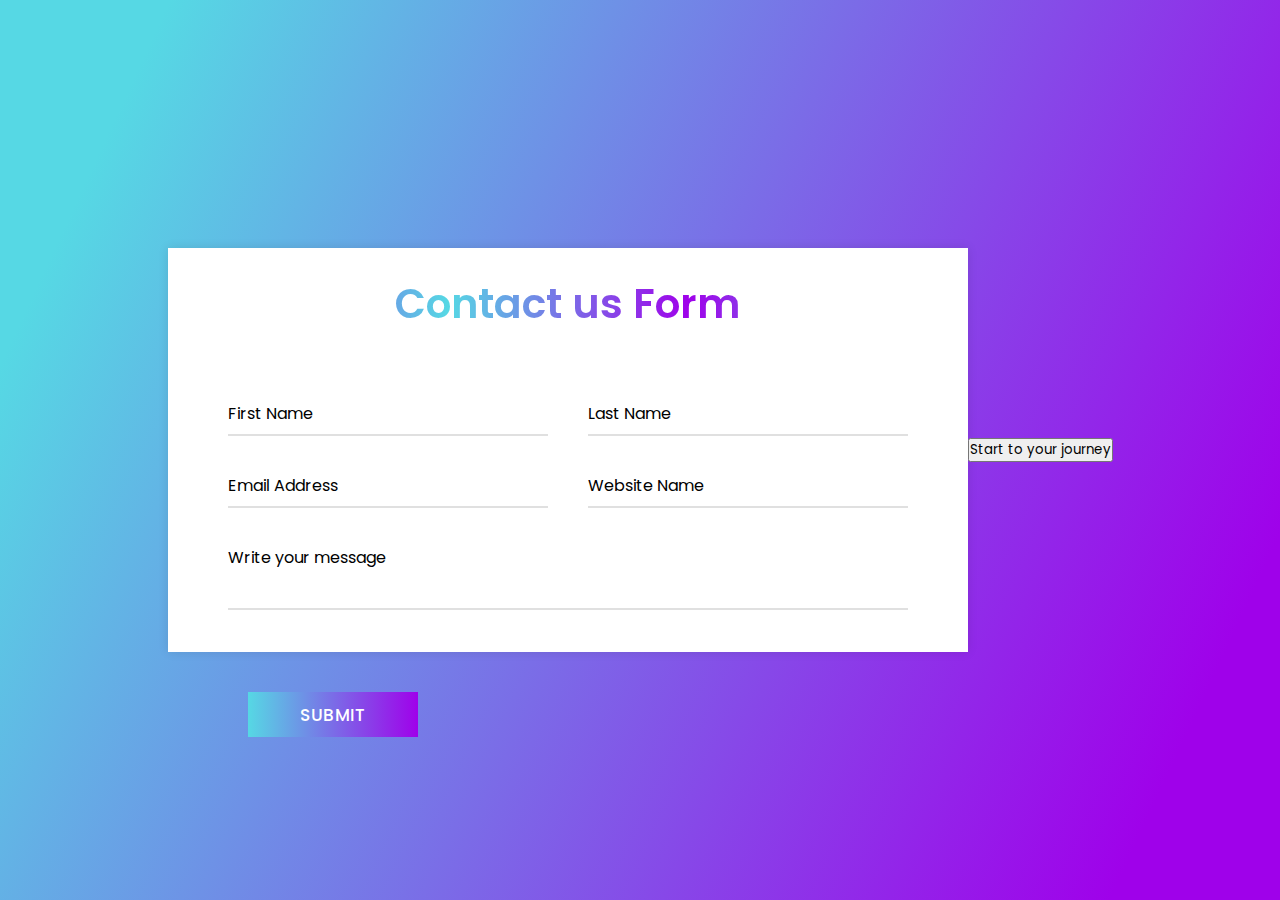
<file: index.html>
<!DOCTYPE html>
<html lang="en">
<head>
    <meta charset="UTF-8">
    <meta name="viewport" content="width=device-width, initial-scale=1.0">
    <title>Contact Us Form</title>
    <link rel="stylesheet" href="styles.css">
</head>
<body>
    <div class="container">
        <div class="text">
            Contact us Form
        </div>
        <form action="#">
            <div class="form-row">
                <div class="input-data">
                    <input type="text" required>
                    <div class="underline"></div>
                    <label for="">First Name</label>
                </div>
                <div class="input-data">
                    <input type="text" required>
                    <div class="underline"></div>
                    <label for="">Last Name</label>
                </div>
            </div>
            <div class="form-row">
                <div class="input-data">
                    <input type="text" required>
                    <div class="underline"></div>
                    <label for="">Email Address</label>
                </div>
                <div class="input-data">
                    <input type="text" required>
                    <div class="underline"></div>
                    <label for="">Website Name</label>
                </div>
            </div>
            <div class="form-row">
                <div class="input-data textarea">
                    <textarea rows="8" cols="80" required></textarea>
                    <br />
                    <div class="underline"></div>
                    <label for="">Write your message</label>
                    <br />
                    <div class="form-row submit-btn">
                        <div class="input-data">
                            <div class="inner"></div>
                            <input type="submit" value="submit">
                        </div>
                    </div>
                </div>
            </div>
        </form>
    </div>
    
    <!-- Button to open the popup form -->
    <button id="openSurveyBtn">Start to your journey</button>

    <!-- Popup form -->
    <div id="surveyPopup" class="popup">
        <div class="popup-content">
            <span class="close">&times;</span>
            <h2>Hair Care</h2>
            <form>
                <label for="question1">Question 1:</label>
                <input type="text" id="question1" name="question1" required><br><br>

                <label for="question2">Question 2:</label>
                <input type="text" id="question2" name="question2" required><br><br>

                <label for="question3">Question 3:</label>
                <textarea id="question3" name="question3" rows="4" cols="50" required></textarea><br><br>

                <input type="submit" value="Submit">
            </form>
        </div>
    </div>

    <script src="script.js"></script>
</body>
</html>
</file>
<file: styles.css>
@import url('https://fonts.googleapis.com/css?family=Poppins:400,500,600,700&display=swap');
*{
  margin: 0;
  padding: 0;
  outline: none;
  box-sizing: border-box;
  font-family: 'Poppins', sans-serif;
}
body{
  display: flex;
  align-items: center;
  justify-content: center;
  min-height: 100vh;
  padding: 10px;
  font-family: 'Poppins', sans-serif;
  background: linear-gradient(115deg, #56d8e4 10%, #9f01ea 90%);
}
.container{
  max-width: 800px;
  background: #fff;
  width: 800px;
  padding: 25px 40px 10px 40px;
  box-shadow: 0px 0px 10px rgba(0,0,0,0.1);
}
.container .text{
  text-align: center;
  font-size: 41px;
  font-weight: 600;
  font-family: 'Poppins', sans-serif;
  background: -webkit-linear-gradient(right, #56d8e4, #9f01ea, #56d8e4, #9f01ea);
  -webkit-background-clip: text;
  -webkit-text-fill-color: transparent;
}
.container form{
  padding: 30px 0 0 0;
}
.container form .form-row{
  display: flex;
  margin: 32px 0;
}
form .form-row .input-data{
  width: 100%;
  height: 40px;
  margin: 0 20px;
  position: relative;
}
form .form-row .textarea{
  height: 70px;
}
.input-data input,
.textarea textarea{
  display: block;
  width: 100%;
  height: 100%;
  border: none;
  font-size: 17px;
  border-bottom: 2px solid rgba(0,0,0, 0.12);
}
.input-data input:focus ~ label, .textarea textarea:focus ~ label,
.input-data input:valid ~ label, .textarea textarea:valid ~ label{
  transform: translateY(-20px);
  font-size: 14px;
  color: #3498db;
}
.textarea textarea{
  resize: none;
  padding-top: 10px;
}
.input-data label{
  position: absolute;
  pointer-events: none;
  bottom: 10px;
  font-size: 16px;
  transition: all 0.3s ease;
}
.textarea label{
  width: 100%;
  bottom: 40px;
  background: #fff;
}
.input-data .underline{
  position: absolute;
  bottom: 0;
  height: 2px;
  width: 100%;
}
.input-data .underline:before{
  position: absolute;
  content: "";
  height: 2px;
  width: 100%;
  background: #3498db;
  transform: scaleX(0);
  transform-origin: center;
  transition: transform 0.3s ease;
}
.input-data input:focus ~ .underline:before,
.input-data input:valid ~ .underline:before,
.textarea textarea:focus ~ .underline:before,
.textarea textarea:valid ~ .underline:before{
  transform: scale(1);
}
.submit-btn .input-data{
  overflow: hidden;
  height: 45px!important;
  width: 25%!important;
}
.submit-btn .input-data .inner{
  height: 100%;
  width: 300%;
  position: absolute;
  left: -100%;
  background: -webkit-linear-gradient(right, #56d8e4, #9f01ea, #56d8e4, #9f01ea);
  transition: all 0.4s;
}
.submit-btn .input-data:hover .inner{
  left: 0;
}
.submit-btn .input-data input{
  background: none;
  border: none;
  color: #fff;
  font-size: 17px;
  font-weight: 500;
  text-transform: uppercase;
  letter-spacing: 1px;
  cursor: pointer;
  position: relative;
  z-index: 2;
}
@media (max-width: 700px) {
  .container .text{
    font-size: 30px;
  }
  .container form{
    padding: 10px 0 0 0;
  }
  .container form .form-row{
    display: block;
  }
  form .form-row .input-data{
    margin: 35px 0!important;
  }
  .submit-btn .input-data{
    width: 40%!important;
  }
}

/* Styles for the popup */
.popup {
  display: none;
  position: fixed;
  top: 0;
  left: 0;
  width: 100%;
  height: 100%;
  background-color: rgba(0, 0, 0, 0.5);
  justify-content: center;
  align-items: center;
}

.popup-content {
  background-color: white;
  padding: 20px;
  border-radius: 5px;
  width: 80%;
  max-width: 500px;
  position: relative;
}

.popup-content .close {
  position: absolute;
  top: 10px;
  right: 10px;
  font-size: 20px;
  cursor: pointer;
}
</file>
